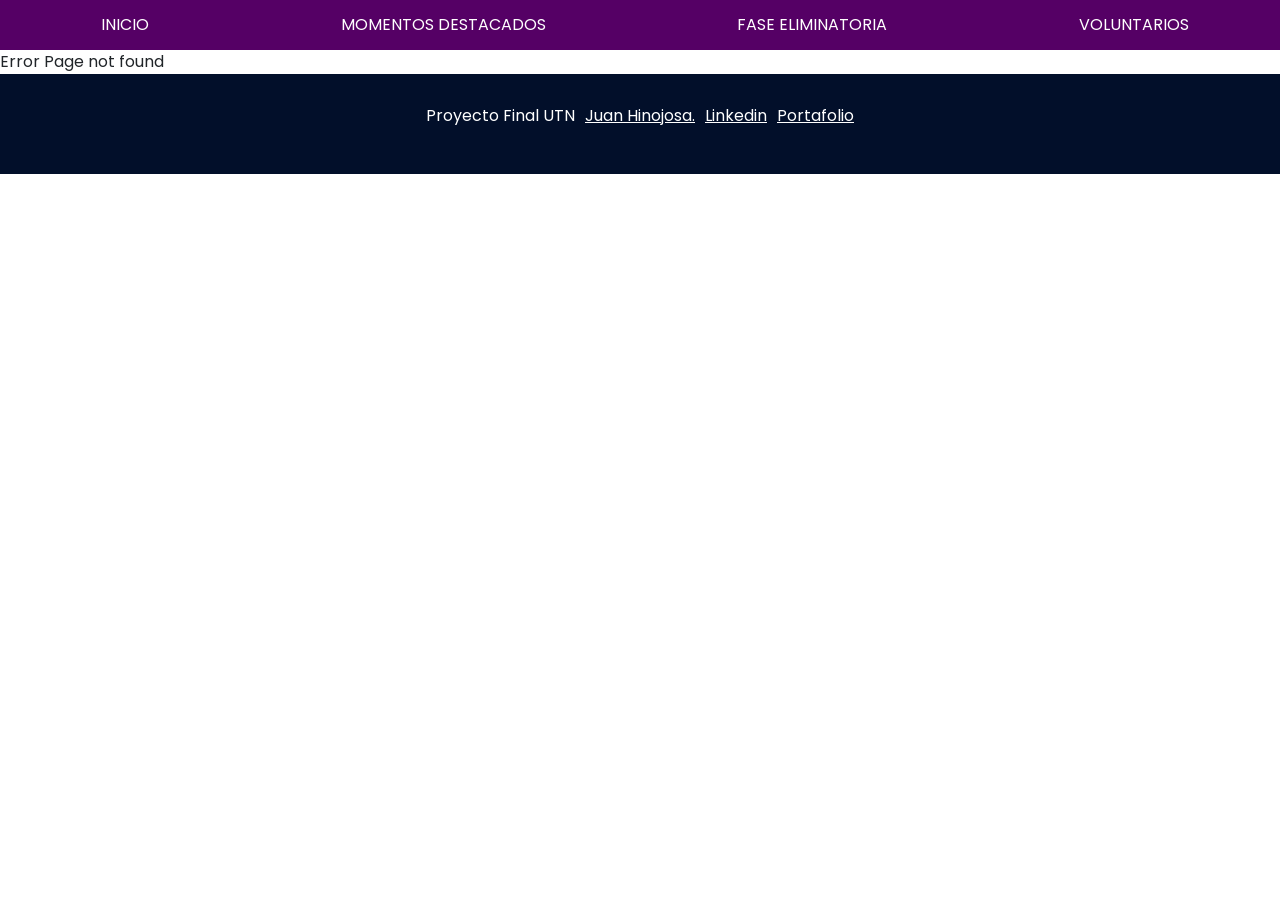
<file: docs/index.html>
<!doctype html>
<html lang="en">
    <head><meta charset="utf-8"/><link rel="icon"
            href="/favicon.ico"/><meta name="viewport"
            content="width=device-width,initial-scale=1"/><meta
            name="theme-color" content="#000000"/><meta name="description"
            content="Web site created using create-react-app"/><link
            rel="apple-touch-icon" href="./logo192.png"/><link rel="manifest"
            href="./manifest.json"/><title>React App</title><link
            rel="preconnect" href="https://fonts.googleapis.com"><link
            rel="preconnect" href="https://fonts.gstatic.com" crossorigin><link
            href="https://fonts.googleapis.com/css2?family=Poppins&display=swap"
            rel="stylesheet"><link rel="preconnect"
            href="https://fonts.googleapis.com"><link rel="preconnect"
            href="https://fonts.gstatic.com" crossorigin><link
            href="https://fonts.googleapis.com/css2?family=Acme&display=swap"
            rel="stylesheet"><link
            href="https://cdn.jsdelivr.net/npm/bootstrap@5.3.0-alpha1/dist/css/bootstrap.min.css"
            rel="stylesheet"
            integrity="sha384-GLhlTQ8iRABdZLl6O3oVMWSktQOp6b7In1Zl3/Jr59b6EGGoI1aFkw7cmDA6j6gD"
            crossorigin="anonymous"><script defer="defer"
            src="./static/js/main.34985fe4.js"></script><link
            href="./static/css/main.86ed44a5.css" rel="stylesheet">
    </head>
    <body><noscript>You
            need to enable JavaScript to run this app.</noscript><div id="root"></div><script
            src="https://cdn.jsdelivr.net/npm/bootstrap@5.3.0-alpha1/dist/js/bootstrap.bundle.min.js"
            integrity="sha384-w76AqPfDkMBDXo30jS1Sgez6pr3x5MlQ1ZAGC+nuZB+EYdgRZgiwxhTBTkF7CXvN"
            crossorigin="anonymous"></script>
    </body>
</html>
</file>
<file: docs/static/css/main.86ed44a5.css>
*{box-sizing:border-box;font-family:Poppins,sans-serif;margin:0;padding:0}.footer-content{align-items:center;background-color:#020f2a;display:flex;justify-content:center;padding:30px}a,p{color:#fff}a{margin-left:10px}.navbar-wrapper{align-items:center;background-color:#550065;display:flex;height:50px;justify-content:space-around;width:100%}.navbar-wrapper>a{color:#fff;text-decoration:none;transition:.3s}.navbar-wrapper>a:hover{color:#d5c46c}.groups-content{background-color:#e6e6e6}.groups-wrapper{align-items:center;background-color:#550065;color:#fff;display:flex;height:100px}.groups-wrapper>h4{margin-left:70px}.groups-content>h4{font-size:1.1rem;font-weight:bolder;margin:50px 0 40px 50px}.foto-wrapper{margin:auto;width:70%}.foto>img{width:100%}.highlights-content{background-color:#e6e6e6;width:100%}.highlights-content>.video-title{padding:40px 60px 0}.highlights-content>.video-title>h4{font-size:1.1rem;font-weight:bolder}.banner-wrapper{align-items:center;background-color:#550065;display:flex;width:100%}.banner-wrapper>.banner-title{color:#fff;margin-left:30px;width:35%}.banner-wrapper>.banner-img{width:65%}.banner-wrapper>.banner-img>img{width:100%}.videos-content{grid-gap:1rem;display:grid;gap:1rem;grid-auto-rows:24rem;grid-template-columns:repeat(auto-fill,minmax(min(100%,20rem),1fr));padding:40px 60px}.video{width:330px}.video>h2{font-size:.9rem;font-weight:bolder;text-transform:uppercase}.video>iframe{border-radius:30px;width:100%}.video-final{background-color:#550065;color:#fff;padding:30px}.video-final>h4{font-size:1.1rem;font-weight:bolder}.video-final>.video{margin:auto;width:80%}.video-final>.video>iframe{border-radius:0;height:500px}@media (max-width:950px){.banner-wrapper{flex-direction:column}.banner-wrapper>.banner-title{margin:15px 40px;width:100%}}.home-section{color:#fff}.home-wrapper{align-items:center;background-attachment:fixed;background-image:linear-gradient(rgba(0,0,0,.7),rgba(0,0,0,.7)),url(/static/media/16713894596219.d8b80e29fb5b24178ade.jpg);background-repeat:no-repeat;background-size:cover;display:flex;height:500px;width:100%}.home-content{display:flex;flex-direction:column;margin-left:30px;width:70%}.parragrafo-wrapper{font-size:1.2rem}.home-content>.link-content{margin-top:20px}.home-content>.link-content>.link{background-color:#fff;color:#d5c46c;color:#550065;padding:10px 20px;text-decoration:none;text-transform:uppercase;transition:.3s}.home-content>.link-content>.link:hover{background-color:#d5c46c;color:#000}.link-wrapper{align-items:center;background-image:url(/static/media/banner.245069da36cb70ef682e.jpg);display:flex;justify-content:space-around;padding:35px 0}.link-wrapper>.parragrafo-wrapper{font-size:1.1rem}.link-wrapper>.link-content>.link{background-color:#fff;border-radius:30px;color:#ff004c;font-size:.8rem;letter-spacing:2px;padding:10px 20px;text-decoration:none;text-transform:uppercase;transition:.3s}.link-wrapper>.link-content>.link:hover{padding:12px 30px}.testimonios{background-color:#020f2a;padding:60px}.testimonios>.title-wrapper{margin-bottom:60px}.persona-wrapper{grid-gap:1rem;display:grid;gap:1rem;grid-template-columns:repeat(auto-fill,minmax(min(100%,20rem),1fr))}.persona-content{background-color:#fff;border-radius:20px;color:#000;padding:10px 20px;width:350px}.persona-content>.nombre-content{color:#871728;font-family:Acme,sans-serif;font-size:2rem;text-transform:capitalize}.persona-content>.opinion:first-letter,.persona-content>.pais{text-transform:uppercase}@media (max-width:760px){.link-wrapper{flex-direction:column}}.banner-volunter{background-attachment:fixed;background-image:linear-gradient(rgba(0,0,0,.8),rgba(0,0,0,.8)),url(/static/media/volunterbaner.jpg.1c016d869e2201e88556.webp);background-repeat:no-repeat;background-size:cover;height:600px}.banner-volunter,.ventajas-banner{align-items:center;color:#fff;display:flex}.ventajas-banner{background-color:#020f2a;justify-content:space-between;padding:40px 80px}li{list-style:none}ul{margin:0}.ventajas-banner>.text-banner{font-size:.8rem;width:40%}.ventajas-banner>.img-banner{width:50%}.ventajas-banner>.img-banner>img{width:100%}.banner-volunter>.parrafo{margin-left:50px;width:50%}.formulario{background-color:#020f2a;color:#fff;padding:30px 50px}@media (max-width:1000px){.ventajas-banner{flex-direction:column}.ventajas-banner>.text-banner{margin-bottom:80px;width:80%}}@media (max-width:750px){.ventajas-banner>.img-banner{width:80%}}
/*# sourceMappingURL=main.86ed44a5.css.map*/
</file>
